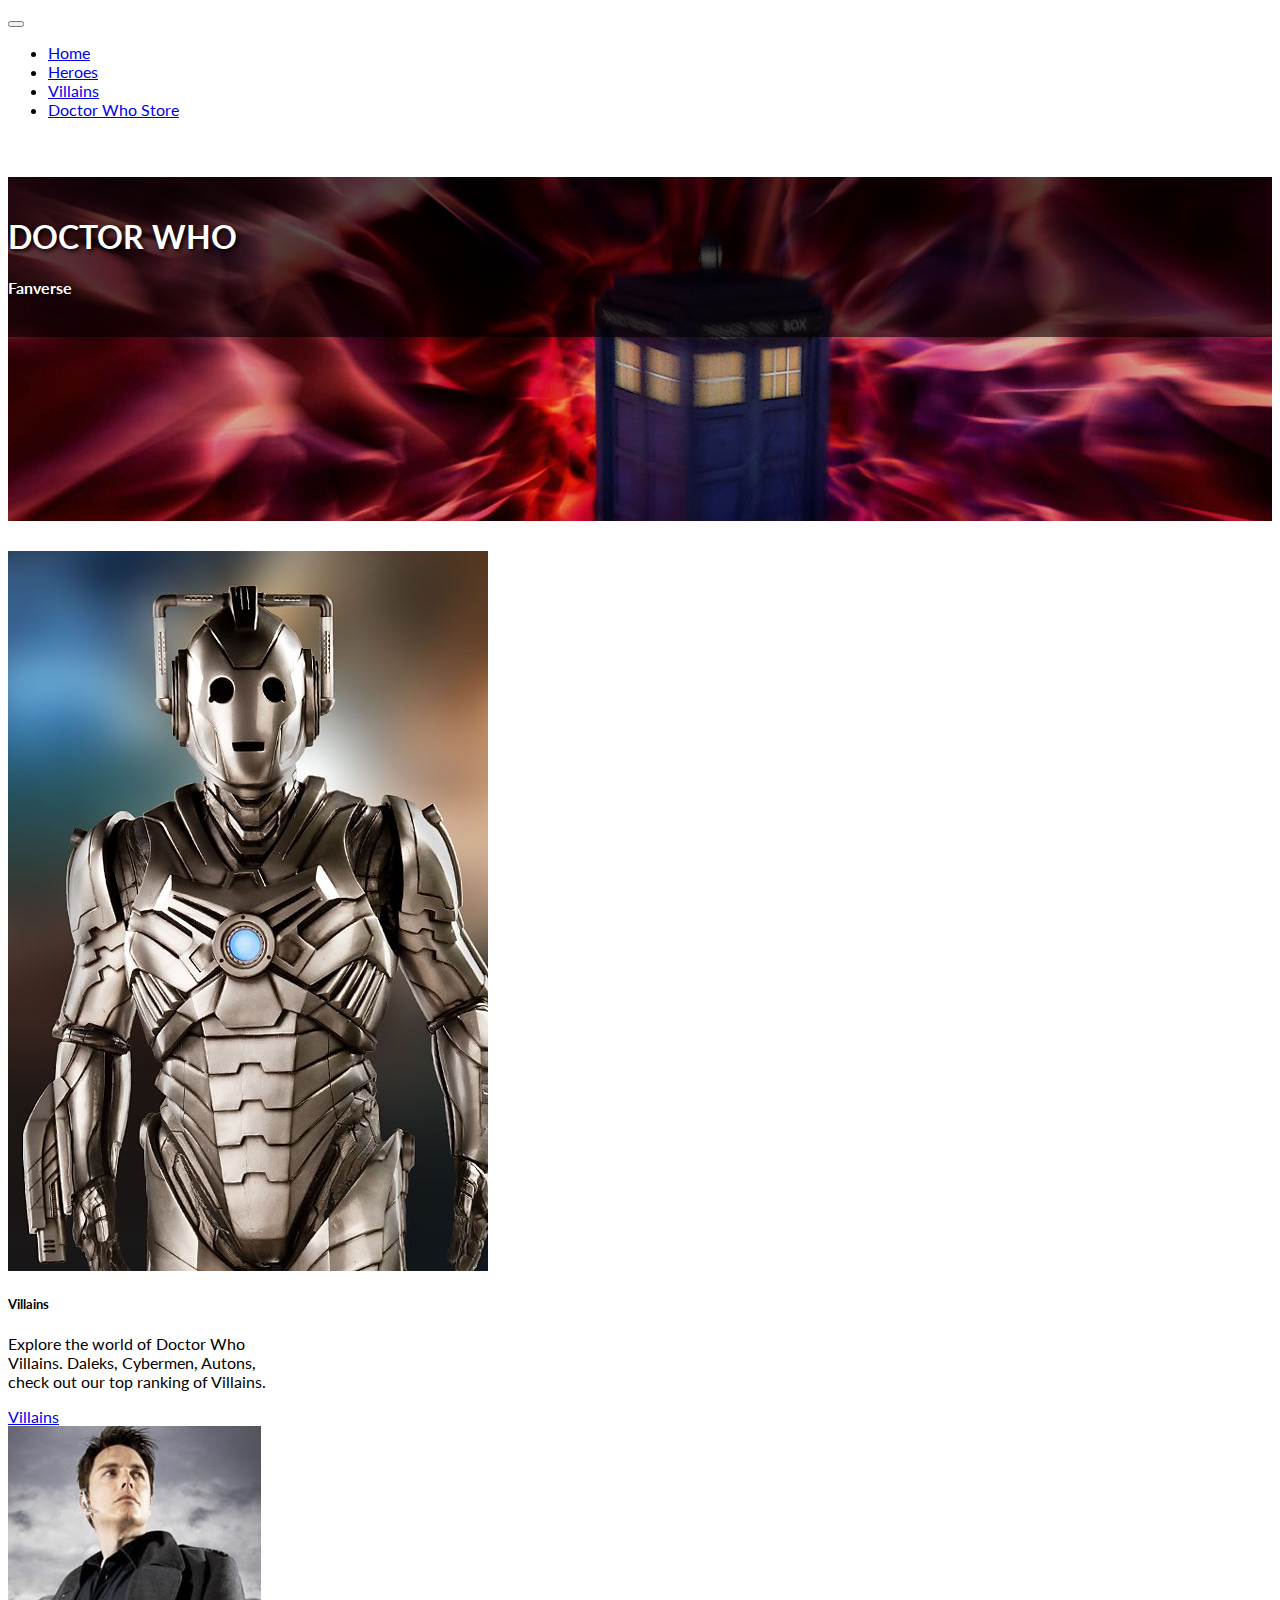
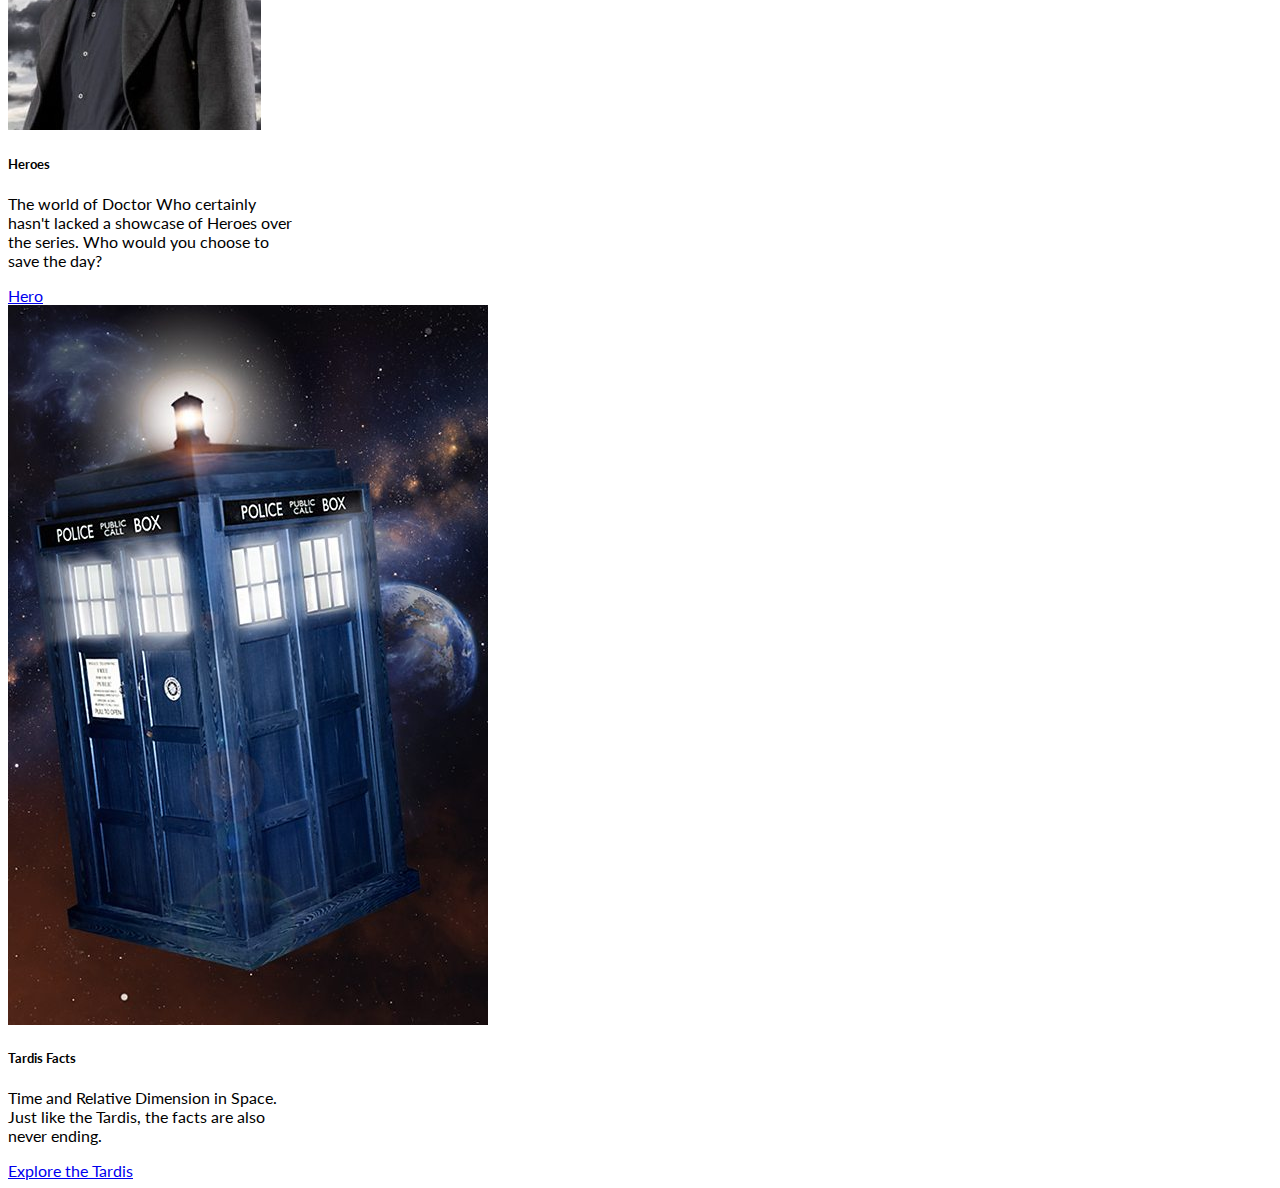
<file: HTML/index.html>
<!DOCTYPE html>
<html lang="en">
  <head>
    
    <meta charset="UTF-8" />
    <meta http-equiv="X-UA-Compatible" content="IE=edge" />
    <meta name="viewport" content="width=device-width, initial-scale=1.0" />
    <title>Dr.Who - Home</title>

    <!--Bootstrap CSS-->
    <link
      href="https://cdn.jsdelivr.net/npm/bootstrap@5.2.2/dist/css/bootstrap.min.css"
      rel="stylesheet"
      integrity="sha384-Zenh87qX5JnK2Jl0vWa8Ck2rdkQ2Bzep5IDxbcnCeuOxjzrPF/et3URy9Bv1WTRi"
      crossorigin="anonymous"
    />
    <!-- local CSS -->
    <link href="/CSS/Stylesheet.css" rel="stylesheet" type="text/css" />
    <!--Google Font-->
    <style>
      @import url("https://fonts.googleapis.com/css2?family=Lato:ital,wght@0,400;0,700;1,100&family=Roboto:ital,wght@0,100;0,900;1,100;1,700;1,900&display=swap");
    </style>
   
    <script src="/JAVASCRIPT/ddmenu.js" type="text/javascript"></script>
  </head>
  <body>
   
    <header>
      <!-- Navigation Bar Open- fixed top -   JS DD menu, menu stored in headermenu.html-->
     
      <a id="ddmenuLink" href="headermenu.html"></a>

      <!-- Navbar Close-->

      <!-- Header Open- image and heading-->
      <div class="jumbotron">
        <div class="p-5 text-center bg-image headimg">
          <div class="mask" style="background-color: rgba(0, 0, 0, 0.6)">
            <div class="d-flex justify-content-center align-items-center h-100">
              <div class="text-white">
                <br />
                <h1 class="mb-3">DOCTOR WHO</h1>
                <h4 class="mb-3">Fanverse</h4>
                <br />
              </div>
            </div>
          </div>
        </div>
      </div>
    </header>
    <!--Header Close-->

    <!--Image Links - photo cards-->
    
    <div class="container d-flex justify-content-center" style="padding-top: 30px">
      <div class="row" >
        <div class="col-sm-4 text-center">
          <div class="card" style="width: 18rem;" >
            <img
              src="/IMAGES/cyberhomecard.jpeg"
              class="card-img-top"
              alt="Doctor Who Villains"
            />
            <div class="card-body">
              <h5 class="card-title">Villains</h5>
              <p class="card-text">
                Explore the world of Doctor Who Villains. Daleks, Cybermen,
                Autons, check out our top ranking of Villains.
              </p>
              <a href="#" class="btn btn-primary">Villains</a>
            </div>
          </div>
        </div>
        
        <div class="col-sm-4 text-center">
          <div class="card" style="width: 18rem;">
            <img
              src="/IMAGES/jackhomecard.jpeg"
              class="card-img-top"
              alt="Doctor Who Heroes"
            />
            <div class="card-body">
              <h5 class="card-title">Heroes</h5>
              <p class="card-text">
                The world of Doctor Who certainly hasn't lacked a showcase of
                Heroes over the series. Who would you choose to save the day?
              </p>
              <a href="#" class="btn btn-primary">Hero</a>
            </div>
          </div>
        </div>
        
        <div class="col-sm-4 text-center">
          <div class="card" style="width: 18rem; ">
            <img
              src="/IMAGES/tardishomecard.jpeg"
              class="card-img-top"
              alt="Tardis Facts"
            />
            <div class="card-body">
              <h5 class="card-title">Tardis Facts</h5>
              <p class="card-text">
                Time and Relative Dimension in Space. Just like the Tardis, the
                facts are also never ending.
              </p>
              <a href="#" class="btn btn-primary">Explore the Tardis</a>
            </div>
          </div>
        </div>
      </div>
    </div>
    
    <!--Photo card end-->
    <script>
      src =
        "https://cdn.jsdelivr.net/npm/bootstrap@5.2.2/dist/js/bootstrap.bundle.min.js";
      integrity =
        "sha384-OERcA2EqjJCMA+/3y+gxIOqMEjwtxJY7qPCqsdltbNJuaOe923+mo//f6V8Qbsw3";
      crossorigin = "anonymous";
    </script>
  </body>
</html>
</file>
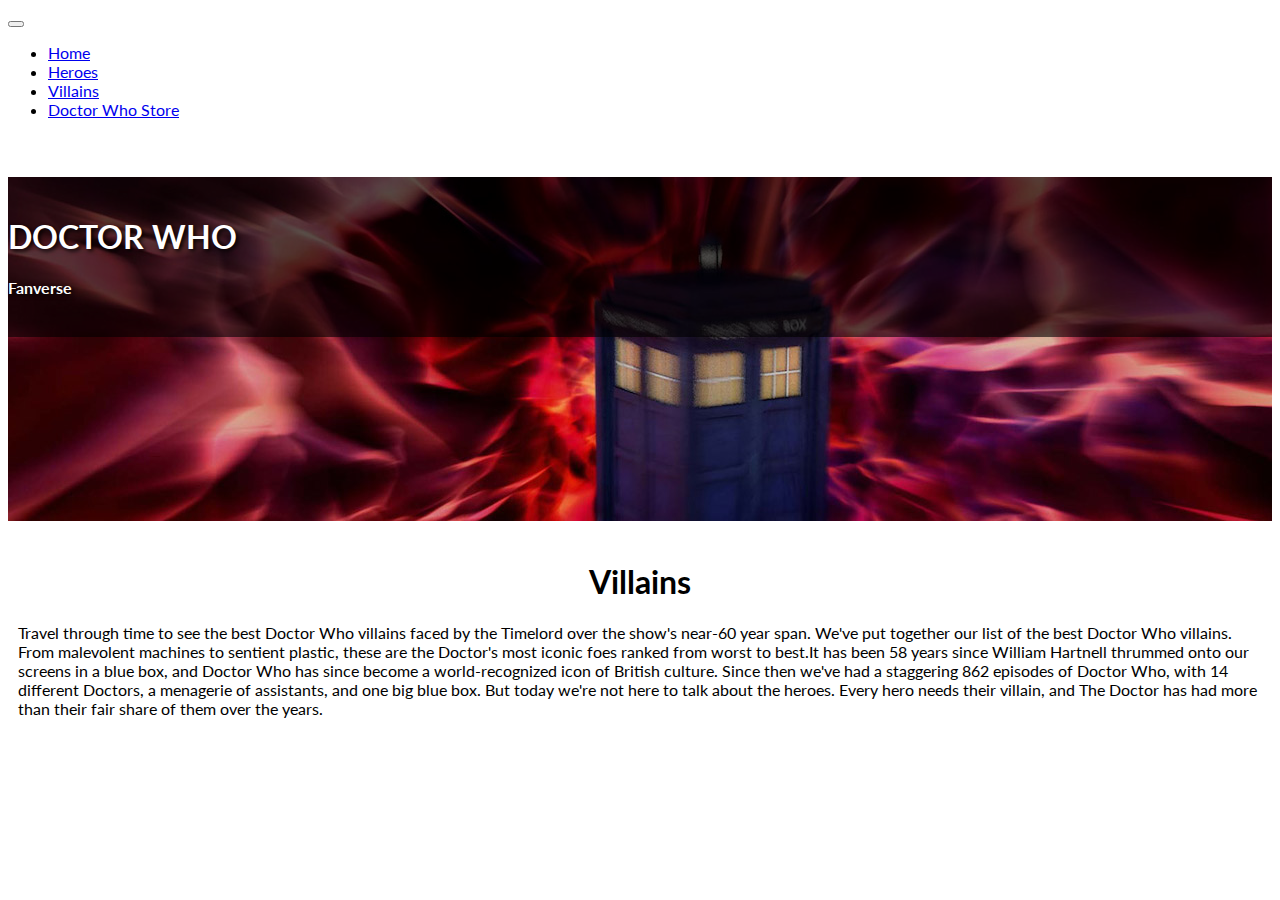
<file: HTML/Heroes.html>
<!DOCTYPE html>
<html lang="en">
  <head>
    <meta charset="UTF-8" />
    <meta http-equiv="X-UA-Compatible" content="IE=edge" />
    <meta name="viewport" content="width=device-width, initial-scale=1.0" />
    <title>Dr.Who - Heroes</title>
    
    <!--Bootstrap CSS-->
    <link
      href="https://cdn.jsdelivr.net/npm/bootstrap@5.2.2/dist/css/bootstrap.min.css"
      rel="stylesheet"
      integrity="sha384-Zenh87qX5JnK2Jl0vWa8Ck2rdkQ2Bzep5IDxbcnCeuOxjzrPF/et3URy9Bv1WTRi"
      crossorigin="anonymous"
    />
    <!-- local CSS -->
    <link href="/CSS/Stylesheet.css" rel="stylesheet" type="text/css" />
    <!--Google Font-->
    <style>
      @import url("https://fonts.googleapis.com/css2?family=Lato:ital,wght@0,400;0,700;1,100&family=Roboto:ital,wght@0,100;0,900;1,100;1,700;1,900&display=swap");
    </style>
     <script src="/JAVASCRIPT/ddmenu.js" type="text/javascript"></script>
  </head>
  <body>
    <header>
      <!-- Navigation Bar Open- fixed top -   JS DD menu, menu stored in headermenu.html-->
     
      <a id="ddmenuLink" href="headermenu.html"></a>

      <!-- Navbar Close-->
      <!-- Header Open- image and heading-->
      <div class="jumbotron">
      <div
        class="p-5 text-center bg-image headimg"
        
      >
        <div class="mask" style="background-color: rgba(0, 0, 0, 0.6)">
          <div class="d-flex justify-content-center align-items-center h-100">
            <div class="text-white">
              <br />
              <h1 class="mb-3">DOCTOR WHO</h1>
              <h4 class="mb-3">Fanverse</h4>
              <br />
            </div>
          </div>
        </div>
      </div>
      </div>
    </header>
    <!--Header Close-->
    
    <!--Title-->
    <container><row><H1 style="text-align: center; padding-top: 20px;">Villains</H1></row></container>
    <container ><row><p style="padding-left:10px; padding-right: 10px;">Travel through time to see the best Doctor Who villains faced by the Timelord over the show's near-60 year span. We've put together our list of the best Doctor Who villains. From malevolent machines to sentient plastic, these are the Doctor's most iconic foes ranked from worst to best.It has been 58 years since William Hartnell thrummed onto our screens in a blue box, and Doctor Who has since become a world-recognized icon of British culture. 

      Since then we've had a staggering 862 episodes of Doctor Who, with 14 different Doctors, a menagerie of assistants, and one big blue box. But today we're not here to talk about the heroes. Every hero needs their villain, and The Doctor has had more than their fair share of them over the years. </p></row></container>
    <!--Title Close->
    <script>
      src =
        "https://cdn.jsdelivr.net/npm/bootstrap@5.2.2/dist/js/bootstrap.bundle.min.js";
      integrity =
        "sha384-OERcA2EqjJCMA+/3y+gxIOqMEjwtxJY7qPCqsdltbNJuaOe923+mo//f6V8Qbsw3";
      crossorigin = "anonymous";
    </script>
  </body>
</html>
</file>
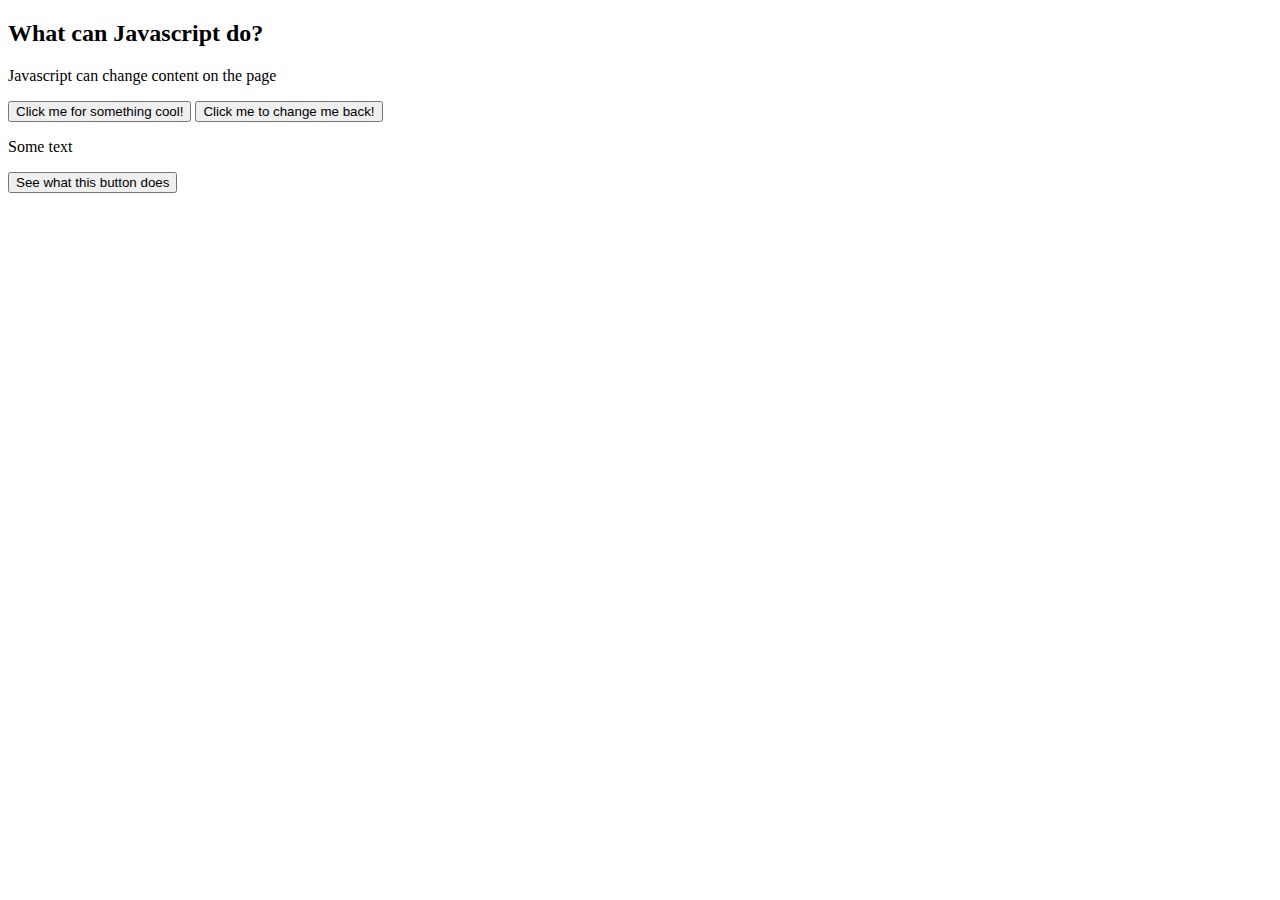
<file: HTML/Javademo.html>
<!DOCTYPE html>
<html lang="en">
  <head>
    <meta charset="UTF-8" />
    <meta http-equiv="X-UA-Compatible" content="IE=edge" />
    <meta name="viewport" content="width=device-width>, initial-scale=1.0" />
    <title>Document</title>

    <!-- Added javascript-->
    <script>
        function myFunction(){
            document.getElementById("newfunc").innerHTML = "hello world"
        }
    </script>
  </head>
  <body>
    <h2>What can Javascript do?</h2>

    <p id="hello">Javascript can change content on the page</p>

    <button
      type="button"
      onclick="document.getElementById('hello').innerHTML = 'Hello everyone, this is made with javascript!'"
    >
      Click me for something cool!
    </button>

    <button type="button" 
onclick="document.getElementById('hello').innerHTML = 'Javascript can change content on the page'">
Click me to change me back!
</button>

<!--Java function in the head-->
<p id="newfunc">Some text</p>
<button type="button" onclick="myFunction()">See what this button does</button>
  </body>
</html>
</file>
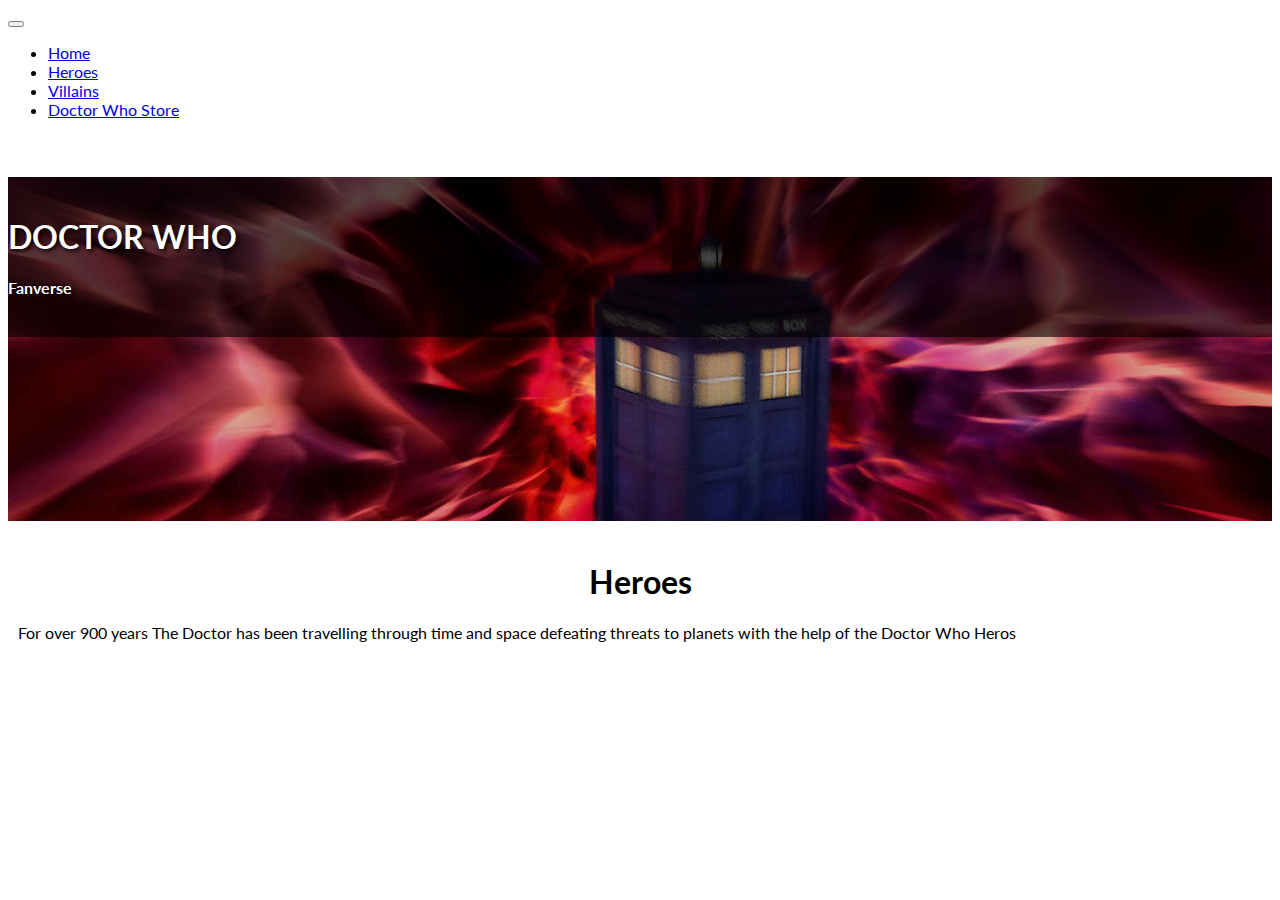
<file: HTML/Villain.html>
<!DOCTYPE html>
<html lang="en">
  <head>
    <meta charset="UTF-8" />
    <meta http-equiv="X-UA-Compatible" content="IE=edge" />
    <meta name="viewport" content="width=device-width, initial-scale=1.0" />
    <title>Dr.Who - Villains</title>
    
    <!--Bootstrap CSS-->
    <link
      href="https://cdn.jsdelivr.net/npm/bootstrap@5.2.2/dist/css/bootstrap.min.css"
      rel="stylesheet"
      integrity="sha384-Zenh87qX5JnK2Jl0vWa8Ck2rdkQ2Bzep5IDxbcnCeuOxjzrPF/et3URy9Bv1WTRi"
      crossorigin="anonymous"
    />
    <!-- local CSS -->
    <link href="/CSS/Stylesheet.css" rel="stylesheet" type="text/css" />
    <!--Google Font-->
    <style>
      @import url("https://fonts.googleapis.com/css2?family=Lato:ital,wght@0,400;0,700;1,100&family=Roboto:ital,wght@0,100;0,900;1,100;1,700;1,900&display=swap");
    </style>
     <script src="/JAVASCRIPT/ddmenu.js" type="text/javascript"></script>
  </head>
  <body>
    <header>
     <!-- Navigation Bar Open- fixed top -   JS DD menu, menu stored in headermenu.html-->
     
     <a id="ddmenuLink" href="headermenu.html"></a>

     <!-- Navbar Close-->

      <!-- Header Open- image and heading-->
      <div class="jumbotron">
      <div
        class="p-5 text-center bg-image headimg"
        
      >
        <div class="mask" style="background-color: rgba(0, 0, 0, 0.6)">
          <div class="d-flex justify-content-center align-items-center h-100">
            <div class="text-white">
              <br />
              <h1 class="mb-3">DOCTOR WHO</h1>
              <h4 class="mb-3">Fanverse</h4>
              <br />
            </div>
          </div>
        </div>
      </div>
      </div>
    </header>
    <!--Header Close-->
    
    <!--Title-->
    <container><row><H1 style="text-align: center; padding-top: 20px;">Heroes</H1></row></container><row><p style="padding-left:10px; padding-right: 10px;">For over 900 years The Doctor has been travelling through time and space defeating threats to planets with the help of the Doctor Who Heros</p></row></container>
    <!--Title Close->
    <script>
      src =
        "https://cdn.jsdelivr.net/npm/bootstrap@5.2.2/dist/js/bootstrap.bundle.min.js";
      integrity =
        "sha384-OERcA2EqjJCMA+/3y+gxIOqMEjwtxJY7qPCqsdltbNJuaOe923+mo//f6V8Qbsw3";
      crossorigin = "anonymous";
    </script>
  </body>
</html>
</file>
<file: CSS/Stylesheet.css>
body{
  font-family: 'LATO', sans-serif;
}
.h1.title {
  text-shadow: 2px 2px #ff0000;
}
#h1.title {
  text-shadow: 2px 2px #ff0000;
}

.container1{
  padding-top: 25px;
}

.navbar-nav  li a:hover {
  color: #00396C !important;
}

.mb-3{
  color: #ffffff;
  text-shadow: 2px 2px 4px #000000;
}
/*Header Image*/
.headimg{
  
          background-image: url('/IMAGES/vortex.jpeg');
          height: 344px;
          margin-top: 58px;
        
}
 .pageheading{
  text-align: center;
 }
</file>
